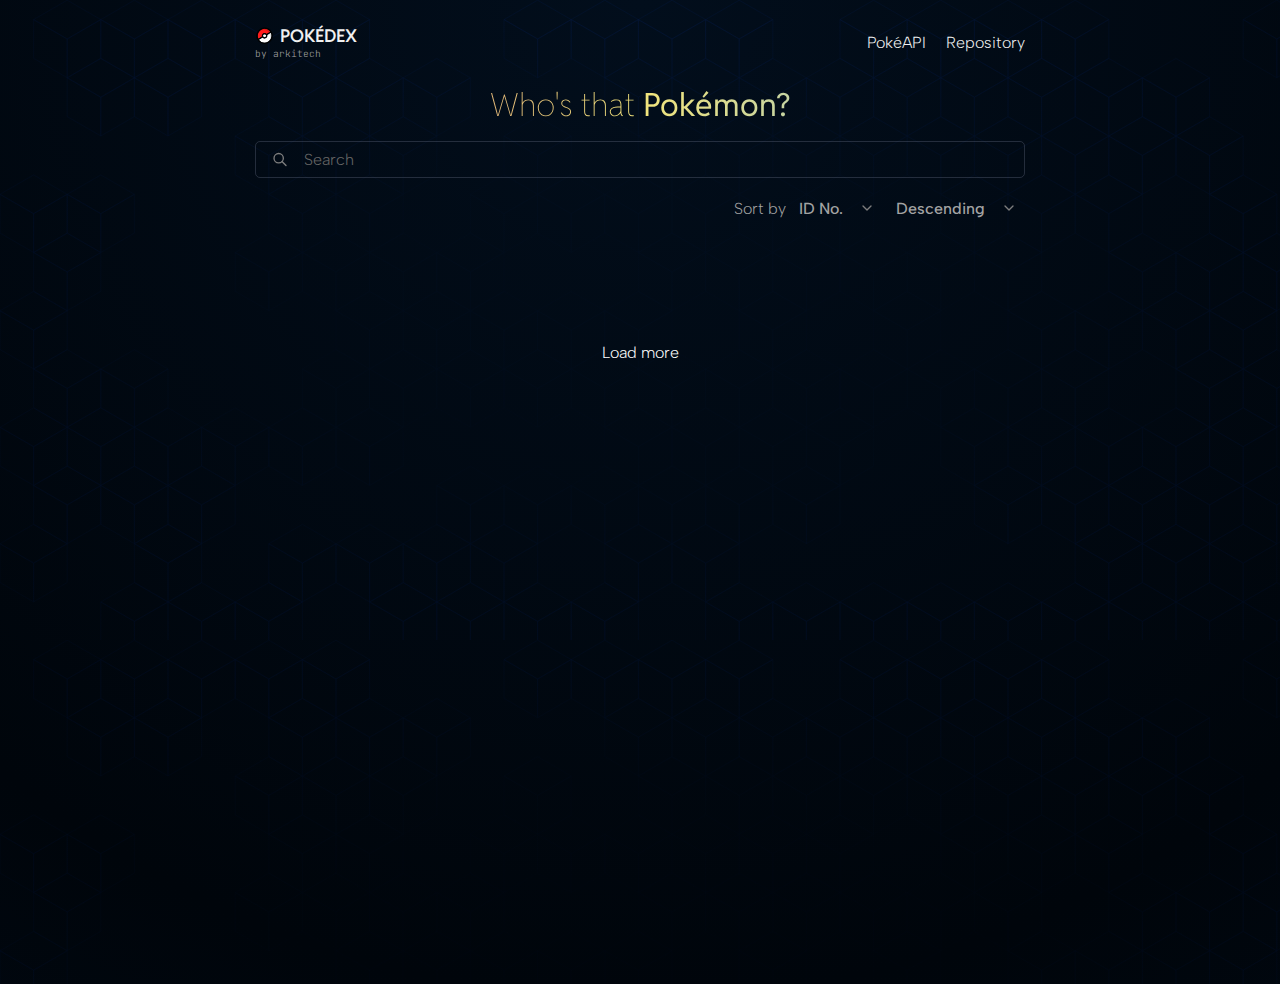
<file: index.html>
<!doctype html>
<html lang="en">

<head>
    <meta charset="utf-8">
    <meta name="viewport" content="width=device-width, initial-scale=1">
    <title>Pokedex</title>
    <meta name="description" content="">

    <link rel="stylesheet" href="./assets/css/styles.css">

    <meta property="og:title" content="">
    <meta property="og:type" content="">
    <meta property="og:url" content="">
    <meta property="og:image" content="">
    <meta property="og:image:alt" content="">

    <!-- <link rel="icon" href="/favicon.ico" sizes="any">
    <link rel="icon" href="/icon.svg" type="image/svg+xml">
    <link rel="apple-touch-icon" href="icon.png">

    <link rel="manifest" href="site.webmanifest">
    <meta name="theme-color" content="#fafafa"> -->
</head>

<body>
    <div class="container">
        <nav>
            <div class="nav-container">
                <div class="nav-logo">
                    <a href="./index.html" class="occupy">
                        <img src="./assets/icons/pokeball.svg" />
                        <h4>
                            POKÉDEX
                        </h4>
                    </a>
                    <a href="./index.html" class="logo">
                        <h5>by arkitech</h5>
                    </a>
                </div>
                <div class="nav-info">
                    <a href="https://pokeapi.co/docs/v2" target="_blank">
                        PokéAPI
                    </a>
                    <a href="https://github.com/ark1tech/Pokedex" target="_blank">
                        Repository
                    </a>
                </div>
            </div>
        </nav>

        <main>
            <h1 class="title magic-text occupy">
                <span class="title-thin">Who's that</span> Pokémon?
            </h1>
            <div class="occupy search-container">
                <img src="./assets/icons/search.svg" />
                <input id="searchBar" class="occupy" type="text" autocomplete="off" autocorrect="off" spellcheck="false"
                    placeholder="Search">
            </div>
            <div class="sort-parent">
                <div class="occupy">
                    <p id="nothing-found" class="occupy hide">
                        No Pokémons were found.
                    </p>
                    <p id="thereis-found" class="occupy hide">
                    </p>
                </div>
                <div class="occupy right-sort">
                    <p>
                        Sort by
                    </p>
                    <div id="dropdown" class="drop-container">
                        <div class="sort-container" data-dropdown>
                            <p id="currentOption">
                                ID No.
                            </p>
                            <img src="./assets/icons/chevdown.svg" />
                        </div>
                        <p id="option" class="dropdown-content">Name</p>
                    </div>
                    <div id="dropdown2" class="drop-container2">
                        <div class="sort-container2" data-dropdown>
                            <p id="currentOption2">
                                Descending
                            </p>
                            <img src="./assets/icons/chevdown.svg" />
                        </div>
                        <p id="option2" class="dropdown-content2">Ascending</p>
                    </div>
                </div>

            </div>
            <div id="monster-list" class="occupy cards-container">
            </div>
            <div class="occupy load-container">
                <p id="load" class="load-button">Load more</p>
            </div>
        </main>
    </div>
    <script src="./assets/js/dropdown.js" defer></script>
    <script src="./assets/js/pokelist.js" defer></script>
    <script src="./assets/js/pokeload.js" defer></script>
</body>

</html>
</file>
<file: assets/css/styles.css>
@import url("https://fonts.googleapis.com/css2?family=Albert+Sans:ital,wght@0,100..900;1,100..900&family=JetBrains+Mono:ital,wght@0,100..800;1,100..800&family=Reddit+Sans:ital,wght@0,200..900;1,200..900&family=Roboto:ital,wght@0,100;0,300;0,400;0,500;0,700;0,900;1,100;1,300;1,400;1,500;1,700;1,900&display=swap");

@import "nav.css";
@import "main.css";
@import "search.css";
@import "cards.css";
@import "sort.css";
@import "load.css";
@import "view-nav.css";
@import "view-info.css";
@import "view-stats.css";
@import "pokemon-types.css";

:root {
  --foreground-rgb: #0f0f0f;
  --background-rgb: #000000;
  --content-width: 850px;
  --body-text: rgb(163, 163, 163);
}

/* @media (prefers-color-scheme: dark) {
  :root {
    --foreground-rgb: #0f0f0f;
    --background-rgb: #1e1e1e;
  }
} */

::-webkit-scrollbar {
  width: 8px;
  height: 3px;
  scrollbar-gutter: stable;
}

::-webkit-scrollbar-track {
  background: rgb(19, 19, 19);
}
::-webkit-scrollbar-thumb {
  background: rgba(39, 39, 39, 0.5);
}
::-webkit-scrollbar-thumb:hover {
  background: rgba(255, 50, 14, 0.5);
}
::-webkit-scrollbar-corner {
  background: rgba(0, 0, 0, 0);
}

* {
  margin: 0;
  padding: 0;
  box-sizing: border-box;
}

body {
  min-height: 100svh;
  color: rgb(var(--foreground-rgb));
  background: var(--background-rgb);
  background-image: url("../icons/bg.svg"),
    radial-gradient(
      circle farthest-corner at top,
      #020e1c 0px,
      #00050b 1000px,
      #020e1c 2000px,
      #00050b 3000px,
      #00050b 4000px,
      #020e1c 5000px,
      #00050b 6000px
    );
  background-repeat: repeat, no-repeat;
  background-blend-mode: color-dodge, normal;
  background-size: 100%;
}

/* 2xl */
@media (max-width: 1536px) {
  .container {
    max-width: 1280px;
  }
}

/* xl */
@media (max-width: 1280px) {
  .container {
    max-width: 1024px;
  }
}

/* lg */
@media (max-width: 1024px) {
  .container {
    max-width: 768px;
  }
}

/* md */
@media (max-width: 768px) {
  .container,
  .foot,
  nav,
  main {
    max-width: 640px;
  }
  a,
  ::placeholder,
  input,
  li,
  p {
    font-size: 1rem;
  }
  .card-bg {
    width: 47%;
  }
  .cards-img-container > img {
    width: 75%;
    top: 3rem;
    right: -6rem;
  }
  .info-pokemon-metadata,
  .info-pokemon-desc,
  .info-pokemon-stats {
    width: 100%;
    height: auto;
  }

  .info-pokemon-type {
    width: 100%;
    flex-direction: column;
  }
}

/* sm */
@media (max-width: 640px) {
  .container,
  .foot,
  nav,
  main {
    width: 100%;
  }
  a,
  ::placeholder,
  input,
  li,
  p {
    font-size: 0.9rem;
  }
  .card-bg {
    width: 100%;
  }
  .cards-img-container > img {
    width: 48%;
    top: 4rem;
    right: -18rem;
  }

  .info-pokemon > img {
    width: 80%;
    height: auto;
  }

  .go-pokemon {
    display: none;
  }
  .info-pokemon-weakness-content {
    flex-direction: column;
  }
  .go-prev,
  .go-next {
    flex: 0;
  }
}

/* xs */
@media (max-width: 475px) {
  .container,
  .foot,
  nav,
  main {
    width: 100%;
  }
  a,
  ::placeholder,
  input,
  li,
  p {
    font-size: 0.8rem;
  }
  .cards-img-container > img {
    width: 60%;
    top: 3.5rem;
    right: -10rem;
  }
  .go-pokemon {
    display: none;
  }
  .sort-parent {
    justify-content: space-between;
  }
}

h5 {
  font-family: "Reddit Sans", Arial, Helvetica, sans-serif;
  font-size: 1.15rem;
  font-weight: 200;
  color: rgb(240, 240, 240);
  /* color: var(--main-color); */
}

h4 {
  font-family: "Reddit Sans", Arial, Helvetica, sans-serif;
  font-size: 1.1rem;
  font-weight: 600;
  color: rgb(240, 240, 240);
  /* color: var(--main-color); */
}

h1 {
  font-family: "Reddit Sans", Arial, Helvetica, sans-serif;
  color: rgb(255, 255, 255);
  font-size: 2rem;
  font-weight: 400;
}

p {
  font-family: "Albert Sans", Arial, Helvetica, sans-serif;
  color: var(--body-text);
  text-wrap: pretty;
  font-kerning: auto;
  font-weight: 300;
  line-height: 120%;
}

button {
  text-decoration: none;
  outline: none;
  background-color: transparent;
  border: 0;
}

a,
li {
  font-family: "Albert Sans", Arial, Helvetica, sans-serif;
  color: rgb(240, 240, 240);
  text-wrap: pretty;
  font-kerning: auto;
  font-weight: 300;
  text-decoration: none;
}

/*  GLOBAL CLASSES */

.container {
  max-width: 1536px;
  margin-left: auto;
  margin-right: auto;
  position: relative;
  display: flex;
  position: relative;
  flex-direction: column;
}

.occupy {
  width: 100%;
}

.ceiling {
  max-height: 100%;
}

.hide {
  display: none;
}

.show {
  display: inline-flex;
}

.transparent {
  opacity: 0;
}

.skeleton {
  animation: load-pan 70s linear infinite;
  background: linear-gradient(
    to right,
    rgb(255, 105, 105),
    rgb(255, 232, 56),
    rgb(96, 191, 255),
    rgb(125, 134, 255),
    rgb(255, 105, 105)
  );
  background-size: 1000%;
  filter: saturate(0.8);
}

@keyframes load-pan {
  from {
    background-position: 0% center;
  }

  to {
    background-position: -1000% center;
  }
}

.skeleton-batch {
  display: flex;
  flex-wrap: wrap;
  flex-direction: row;
  row-gap: 2rem;
  column-gap: 1rem;
  justify-content: space-between;
  margin-top: 2rem;
  width: 100%;
}

.bg {
  position: absolute;
  min-width: 100svw;
  min-height: 100svh;
  border: white 1px;
  background-image: url("./icons/bg.svg");
}
</file>
